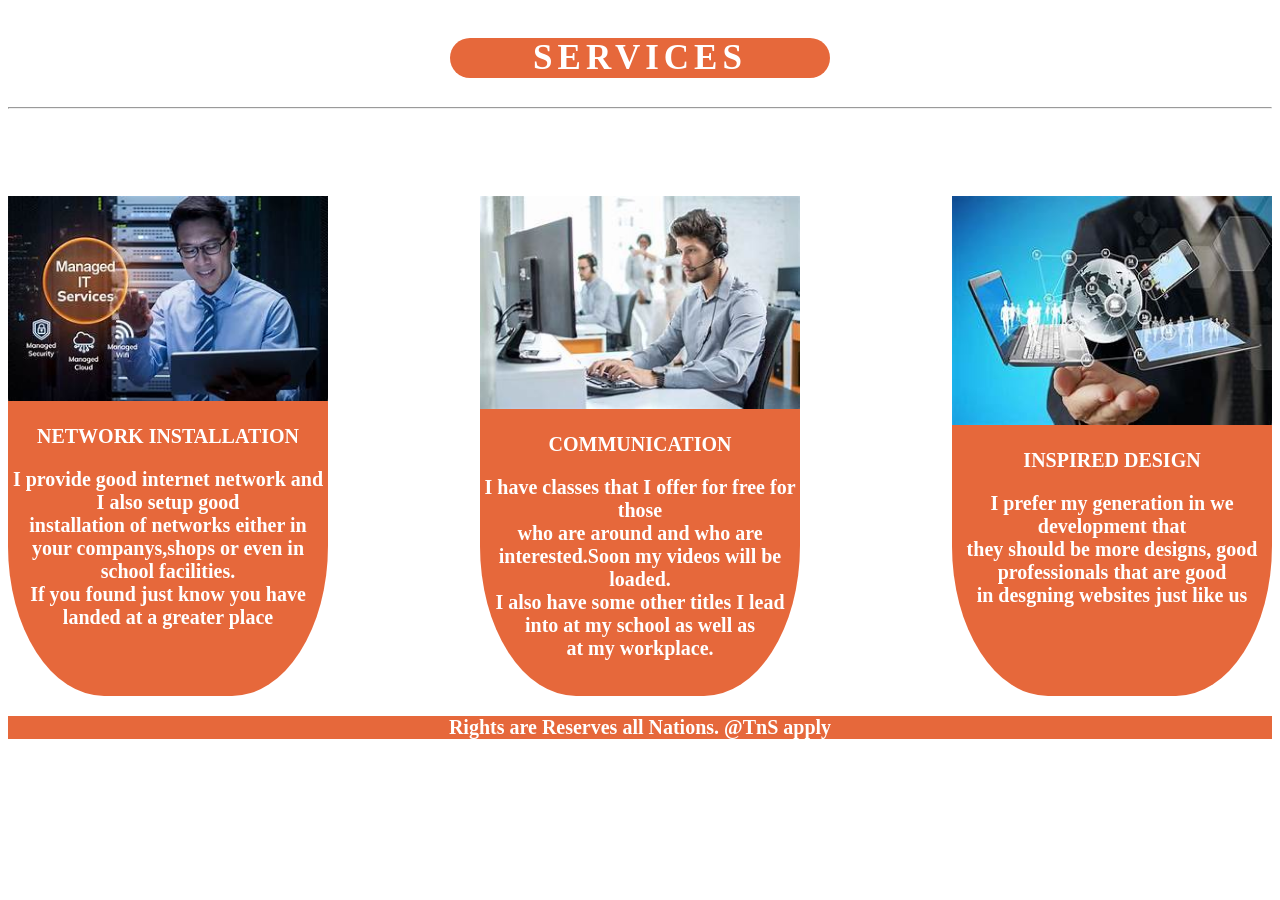
<file: Services/index.html>
<!DOCTYPE html>
<html lang="en">
<head>
    <meta charset="UTF-8">
    <meta name="viewport" content="width=device-width, initial-scale=1.0">
    <title>Services</title>
    <link rel="stylesheet" href="design.css">
</head>
<body>
    <h2><a href="../index.html">SERVICES</a></h2><hr>
    <h1>These are Services that offer</h1>
    <div class="row">
        <div class="box">
          <img src="../pics/one.jpg" class="one">
            <h3>NETWORK INSTALLATION</h3>
            <p>I provide good internet network and I also setup good<br>
                installation of networks either  in your companys,shops or even in <br>
                school facilities.<br>
                If you found just  know you have landed at a greater place</p>
        </div>

         <div class="box">
            <img src="../pics/two.jpg" class="two">
            <h3>COMMUNICATION</h3>
            <p>
             I have classes that  I offer for free for those<br>
            who are around and who are interested.Soon my videos will be loaded.<br>
            I also  have some other titles I lead into at my school as well as <br>
            at my workplace.
        </div>
         <div class="box">
            <img src="../pics/three.jpg" class="three">
            <h3>INSPIRED DESIGN</h3>
            <p>I prefer my generation in we development that<br>
            they should be more designs, good professionals that  are good <br>
            in desgning websites just like us</p>
        </div>
    </div>
<div class="footer">
    <p>Rights are Reserves all Nations. @TnS apply</p>
</div>


</body>
</html>
</file>
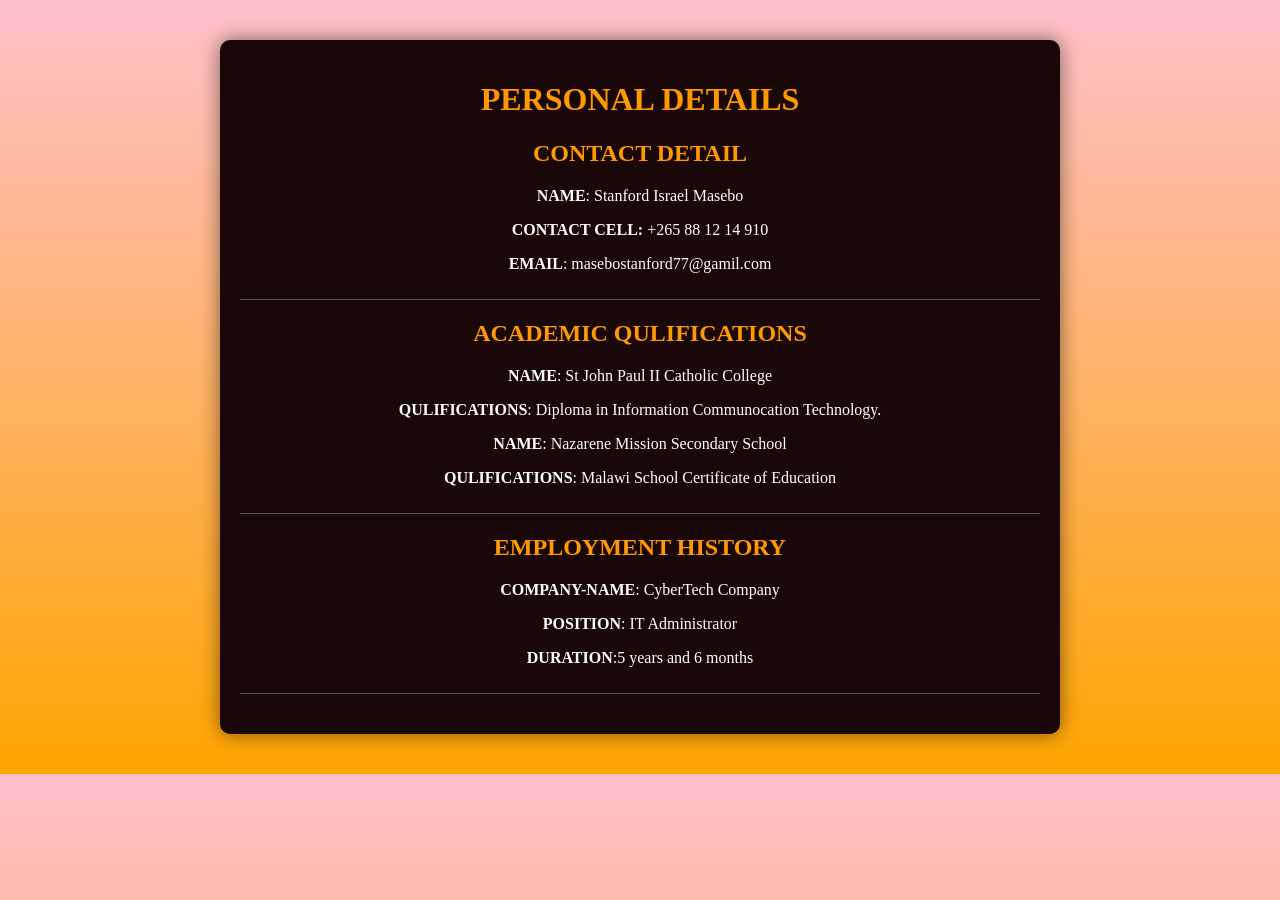
<file: Document/Stanford.masebo.html>
<!DOCTYPE html>
<html lang="en">
<head>
    <meta charset="UTF-8">
    <meta name="viewport" content="width=device-width, initial-scale=1.0">
    <title>Document</title>
</head>
 <style>
    body {
      font-family: 'Times New Roman', Times, serif;
      margin: 40px;
      background: linear-gradient(pink,orange);
      color: #fff;
    }
    .container {
      max-width: 800px;
      margin: auto;
      background-color: #1a0707;
      padding: 20px;
      border-radius: 10px;
      box-shadow: 0 0 20px rgba(0,0,0,0.5);
      text-align: center;
    }
    h1 {
      color: #ff9900;
      text-transform: uppercase;
	    text-align: center;
    }
    h2 {
      color: #ff9900;
    }
    .section {
      margin-bottom: 20px;
      border-bottom: 1px solid #555;
      padding-bottom: 10px;
    }
  </style>
<body>
    
 <div class="container">
    <h1>PERSONAL DETAILS</h1>

    <div class="section">
        <h2>CONTACT DETAIL</h2>
        <p><strong>NAME</strong>: Stanford Israel Masebo</p>
        <p><strong>CONTACT CELL:</strong> +265 88 12 14 910</p>
        <p><strong>EMAIL</strong>: masebostanford77@gamil.com</p>
    </div>

    <div class="section">
      <h2>  ACADEMIC QULIFICATIONS</h2>
       <p><strong>NAME</strong>: St John Paul II Catholic College</p>
         <p><strong>QULIFICATIONS</strong>: Diploma in Information Communocation Technology.</p>
          <p><strong>NAME</strong>: Nazarene Mission Secondary School</p>
         <p><strong>QULIFICATIONS</strong>: Malawi School Certificate of Education</p>
    </div>

    <div class="section">
        <h2><b>EMPLOYMENT HISTORY</b></h2>
         <p><b>COMPANY-NAME</b>: CyberTech Company</p>
         <p><b>POSITION</b>: IT Administrator</p>
         <p><b>DURATION</b>:5 years and 6 months </p>
    </div>
  </div>



</body>
</html>
</file>
<file: Services/design.css>
body{
    padding-top: 1px;
}
a{
    text-decoration: none;
    color: #fff;
    border-radius: 35px;
    transition: 1s ease;
    background-color: rgb(230, 104, 59);
    width: 30%;
    margin-top: 10px auto;
}
a:hover{
    background-color:rgb(17, 75, 75);
}

h2,h1{
    color: #fff;
    text-align: center;
    justify-content: center;
    display: flex;
    letter-spacing: 5px;
    cursor:pointer;
    font-size: 35px;
}
.row{
    justify-content: space-between;
    display: flex;
    gap: 150px;
}
.box{
    border-radius: 30%;
    height: 500px;
    width: 320px;
    background-color: rgb(230, 104, 59) ;
}

.box h3, p{
    text-align: center;
    font-size: 20px;
    font-weight: bold;
    color: #fff;
}
.three{
    width: 100%;
}
.two{
    width: 100%;
}
.one{
    width: 100%;
}
.footer p{
    color: white;
    text-align: center;
    justify-content: center;
    display: flex;
    margin-bottom: 0;
    background-color: rgb(230, 104, 59);
    cursor: pointer;
}
</file>
